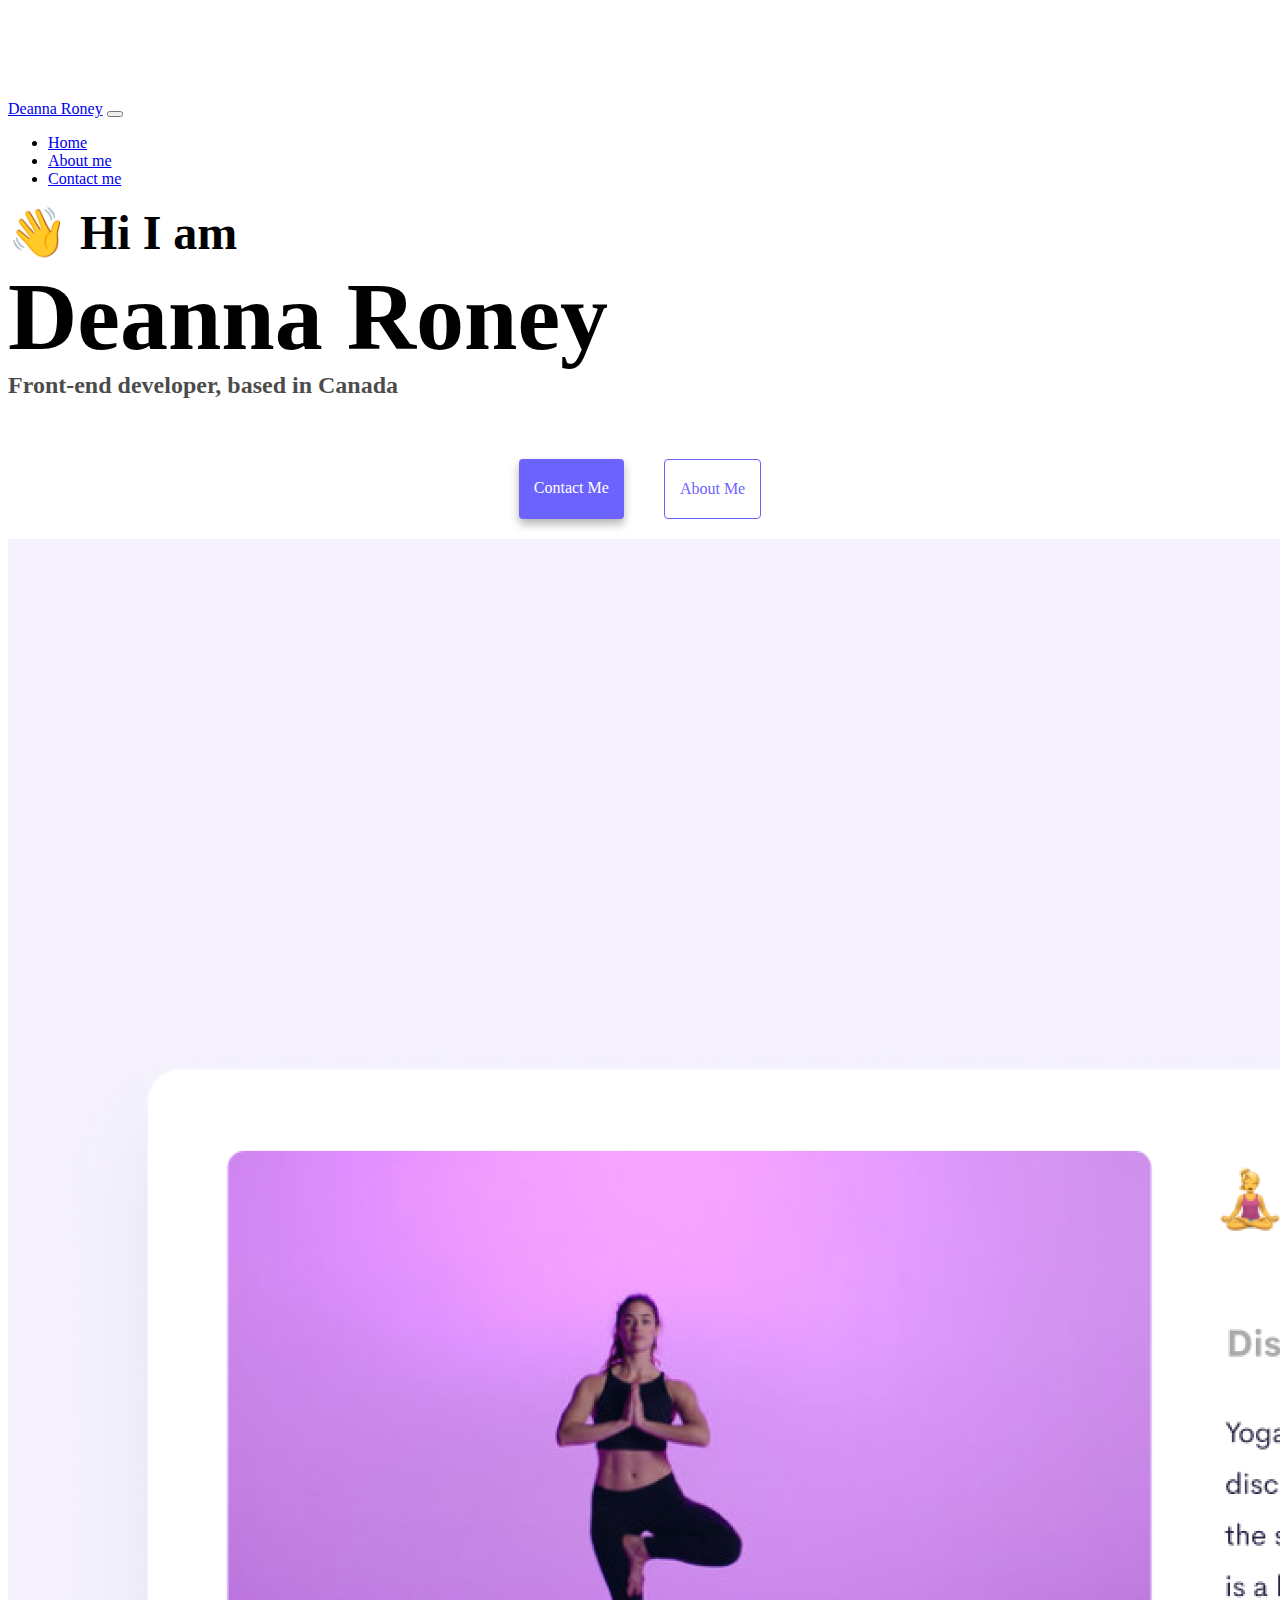
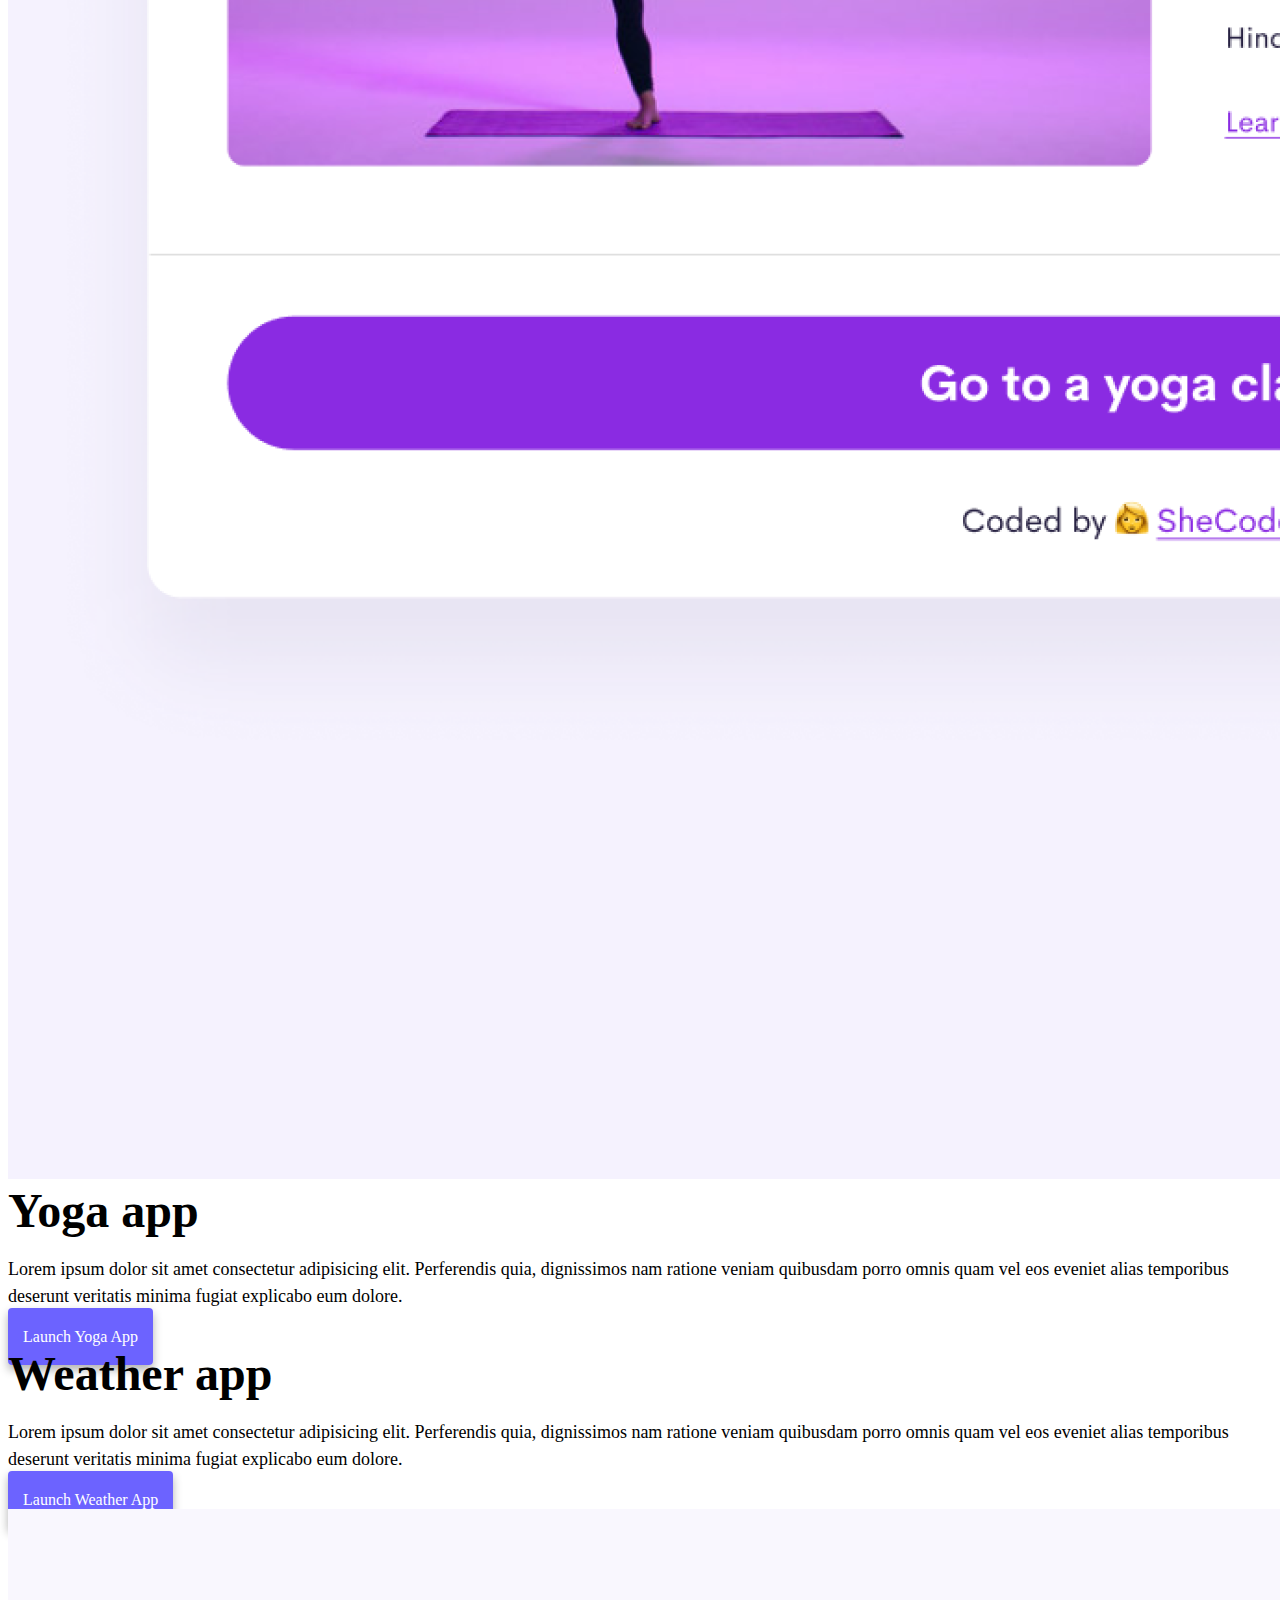
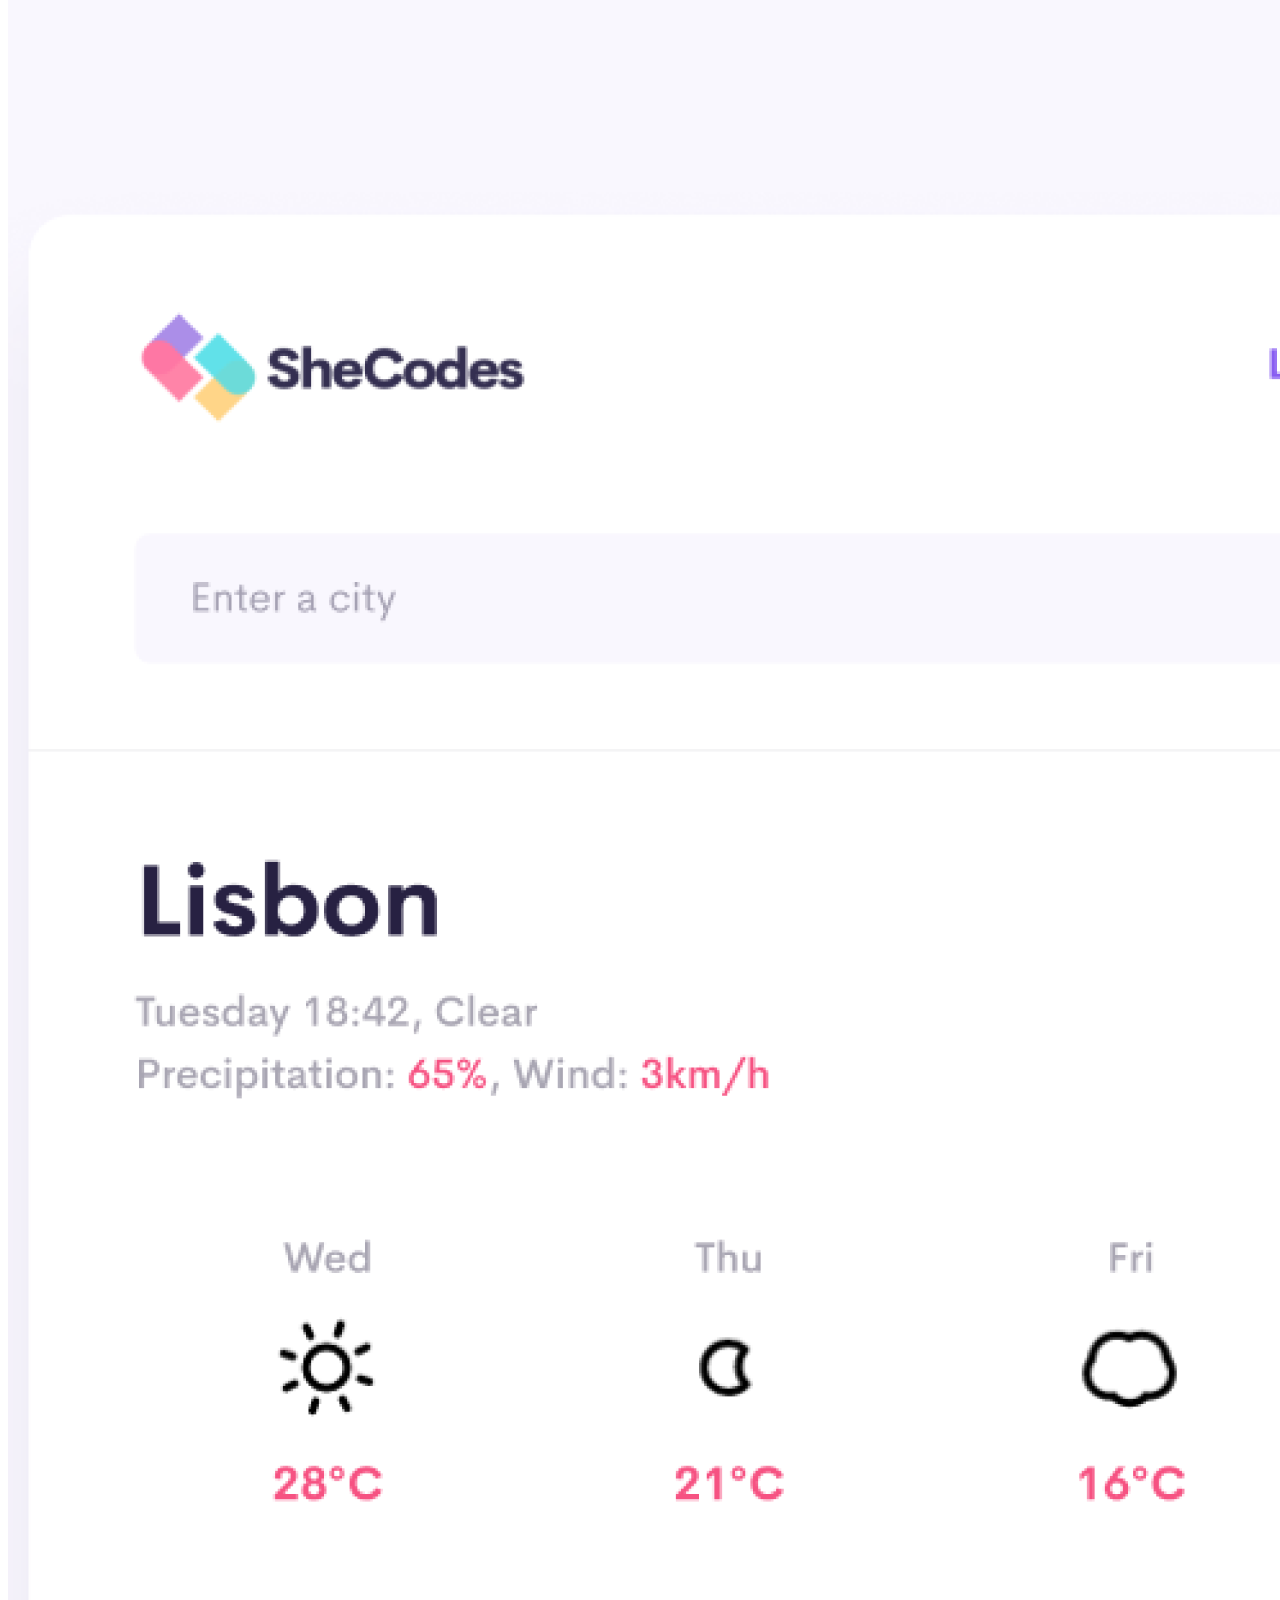
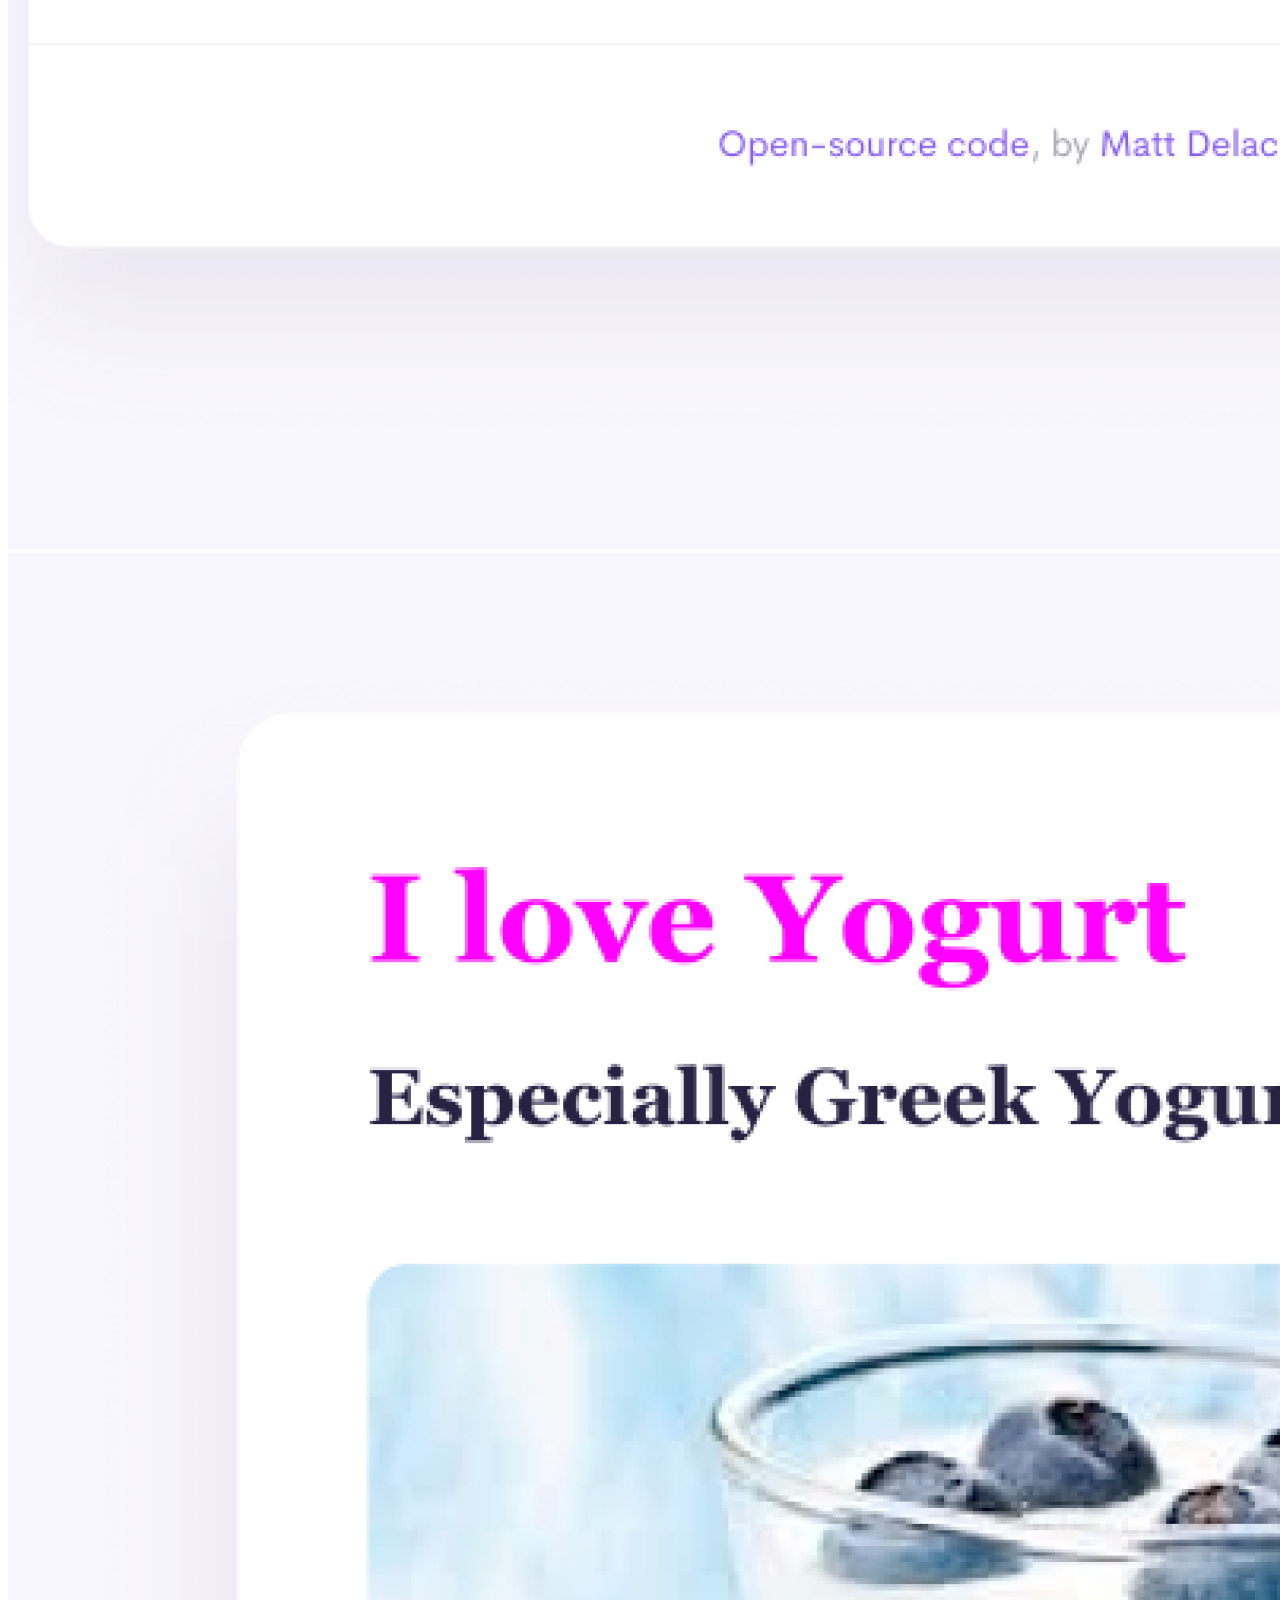
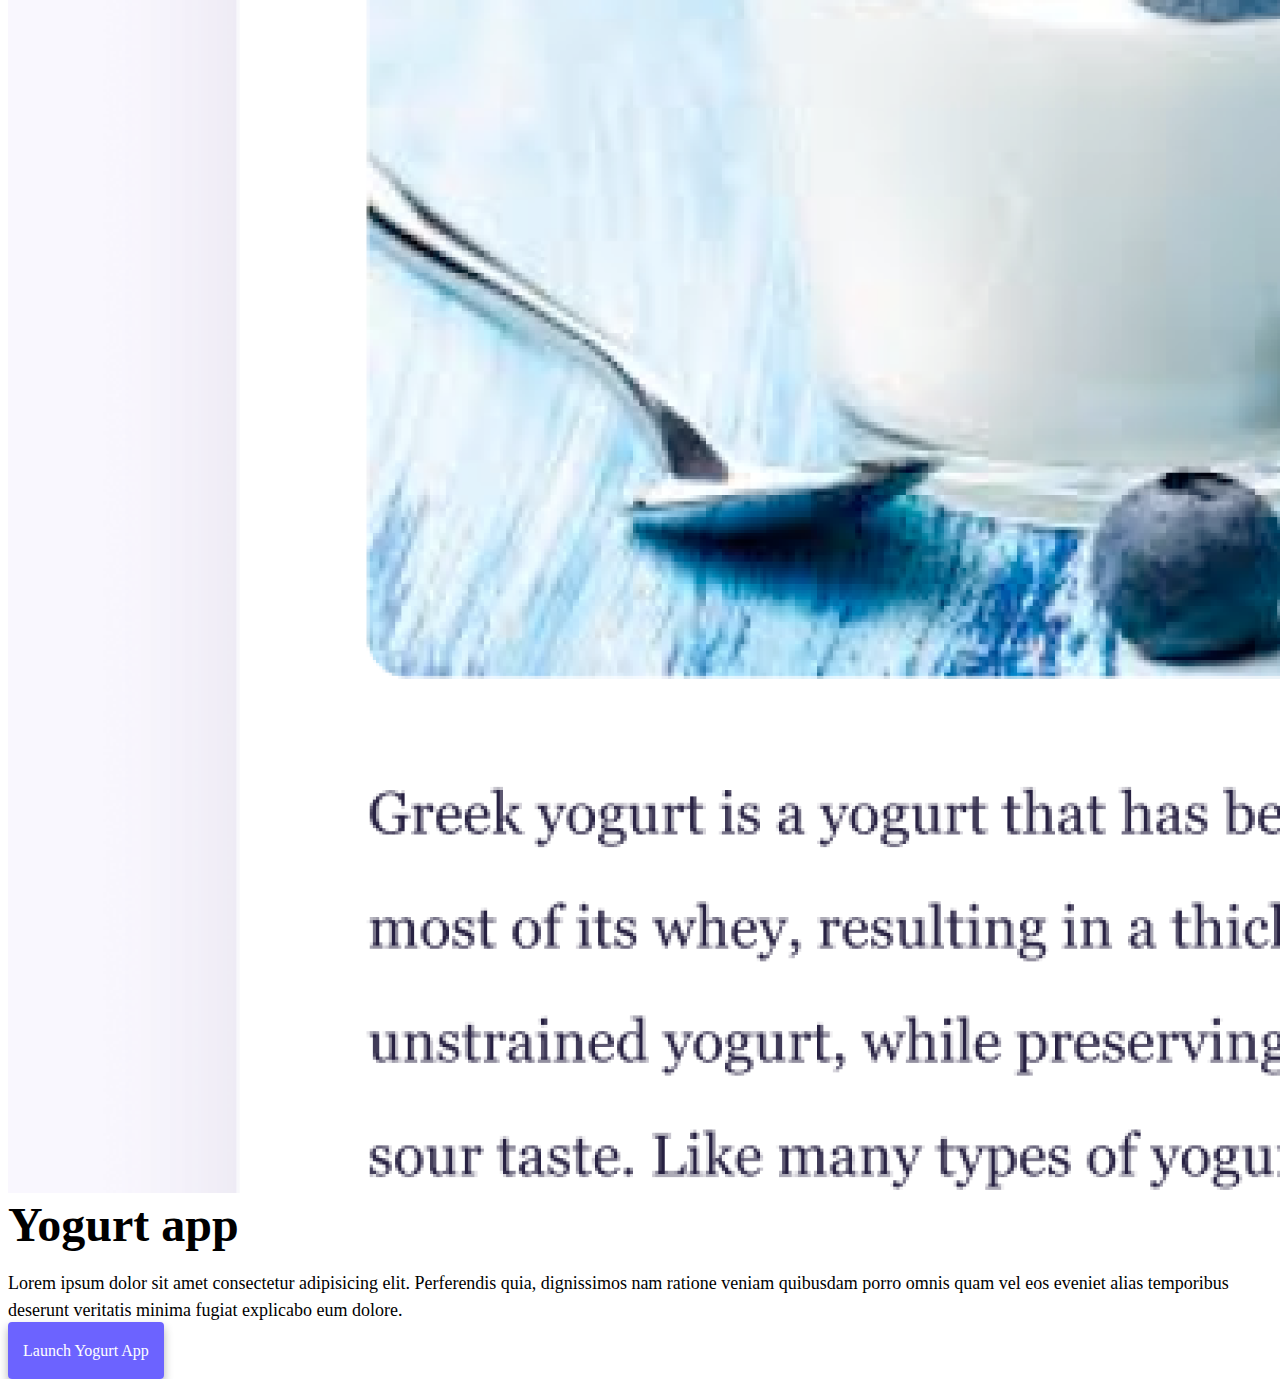
<file: index.html>
<!DOCTYPE html>
<html lang="en">
  <head>
    <meta charset="UTF-8" />
    <meta http-equiv="X-UA-Compatible" content="IE=edge" />
    <meta name="viewport" content="width=device-width, initial-scale=1.0" />
    <title>Front-End Developer Deanna Roney</title>
    <meta
      name="description"
      content="Meet front-end developer Deanna Roney and check out some of the work she had produced."
    />
    <link
      href="https://cdn.jsdelivr.net/npm/bootstrap@5.0.0-beta2/dist/css/bootstrap.min.css"
      rel="stylesheet"
      integrity="sha384-BmbxuPwQa2lc/FVzBcNJ7UAyJxM6wuqIj61tLrc4wSX0szH/Ev+nYRRuWlolflfl"
      crossorigin="anonymous"
    />
    <script
      src="https://cdn.jsdelivr.net/npm/bootstrap@5.0.0-beta2/dist/js/bootstrap.bundle.min.js"
      integrity="sha384-b5kHyXgcpbZJO/tY9Ul7kGkf1S0CWuKcCD38l8YkeH8z8QjE0GmW1gYU5S9FOnJ0"
      crossorigin="anonymous"
    ></script>
    <link rel="stylesheet" href="style.css" />
  </head>
  <body>
    <nav class="navbar navbar-expand-lg navbar-light bg-light fixed-top">
      <div class="container">
        <a class="navbar-brand" href="index.html">Deanna Roney</a>
        <button
          class="navbar-toggler"
          type="button"
          data-bs-toggle="collapse"
          data-bs-target="#navbarNav"
          aria-controls="navbarNav"
          aria-expanded="false"
          aria-label="Toggle navigation"
        >
          <span class="navbar-toggler-icon"></span>
        </button>
        <div class="collapse navbar-collapse" id="navbarNav">
          <ul class="navbar-nav">
            <li class="nav-item">
              <a
                class="nav-link active"
                aria-current="page"
                href="index.html"
                title="We're here"
                >Home</a
              >
            </li>
            <li class="nav-item">
              <a class="nav-link" href="about.html" title="Learn more about me!"
                >About me
              </a>
            </li>
            <li class="nav-item">
              <a
                class="nav-link"
                href="about.html#contact"
                title="Get in touch!"
                >Contact me</a
              >
            </li>
          </ul>
        </div>
      </div>
    </nav>
    <h2 class="text-center">👋 Hi I am</h2>
    <h1 class="text-center">Deanna Roney</h1>
    <h3 class="text-center">Front-end developer, based in Canada</h3>
    <div class="navigation-links mb-5">
      <a href="about.html#contact" class="primary-link">Contact me</a>
      <a href="about.html" class="secondary-link">About me</a>
    </div>
    <div class="container">
      <div class="row">
        <div class="col-6">
          <img
            src="images/yoga.png"
            class="img-fluid rounded"
            alt="Yoga App preview"
            id="home-image"
          />
        </div>
        <div class="col-12 col-sm-6">
         
            <h2 class="mb-3">Yoga app</h2>
            <p>
              Lorem ipsum dolor sit amet consectetur adipisicing elit.
              Perferendis quia, dignissimos nam ratione veniam quibusdam porro
              omnis quam vel eos eveniet alias temporibus deserunt veritatis
              minima fugiat explicabo eum dolore.
            </p>
          </div>
          <div class="mt-5">
            <a href="#" class="primary-link" title="let's do yoga!"
              >Launch Yoga App</a
            >
          </div>
        </div>
      </div>
      <div class="row mt-5">
        <div class="col-12 col-sm-6">
          
            <h2 class="mb-3">Weather app</h2>
            <p>
              Lorem ipsum dolor sit amet consectetur adipisicing elit.
              Perferendis quia, dignissimos nam ratione veniam quibusdam porro
              omnis quam vel eos eveniet alias temporibus deserunt veritatis
              minima fugiat explicabo eum dolore.
            </p>
          </div>
          <div class="mt-5">
            <a href="#" class="primary-link" title="Go to the weather!"
              >Launch Weather App</a
            >
          </div>
        </div>
        <div class="col-6">
          <img
            src="images/weather.png"
            class="img-fluid rounded"
            alt="Weather app preview"
            id="home-image"
          />
        </div>
      </div>
      <div class="row mt-5">
        <div class="col-6">
          <img
            src="images/yogurt.png"
            class="img-fluid rounded"
            alt="Yogurt app preview"
            id="home-image"
          />
        </div>
        <div class="col-12 col-sm-6">
          
            <h2 class="mb-3">Yogurt app</h2>
            <p>
              Lorem ipsum dolor sit amet consectetur adipisicing elit.
              Perferendis quia, dignissimos nam ratione veniam quibusdam porro
              omnis quam vel eos eveniet alias temporibus deserunt veritatis
              minima fugiat explicabo eum dolore.
            </p>
          </div>
          <div class="mt-5">
            <a href="#" class="primary-link" title="Yum! Yogurt!"
              >Launch Yogurt App</a
            >
          </div>
        </div>
      </div>
    </div>
  </body>
</html>
</file>
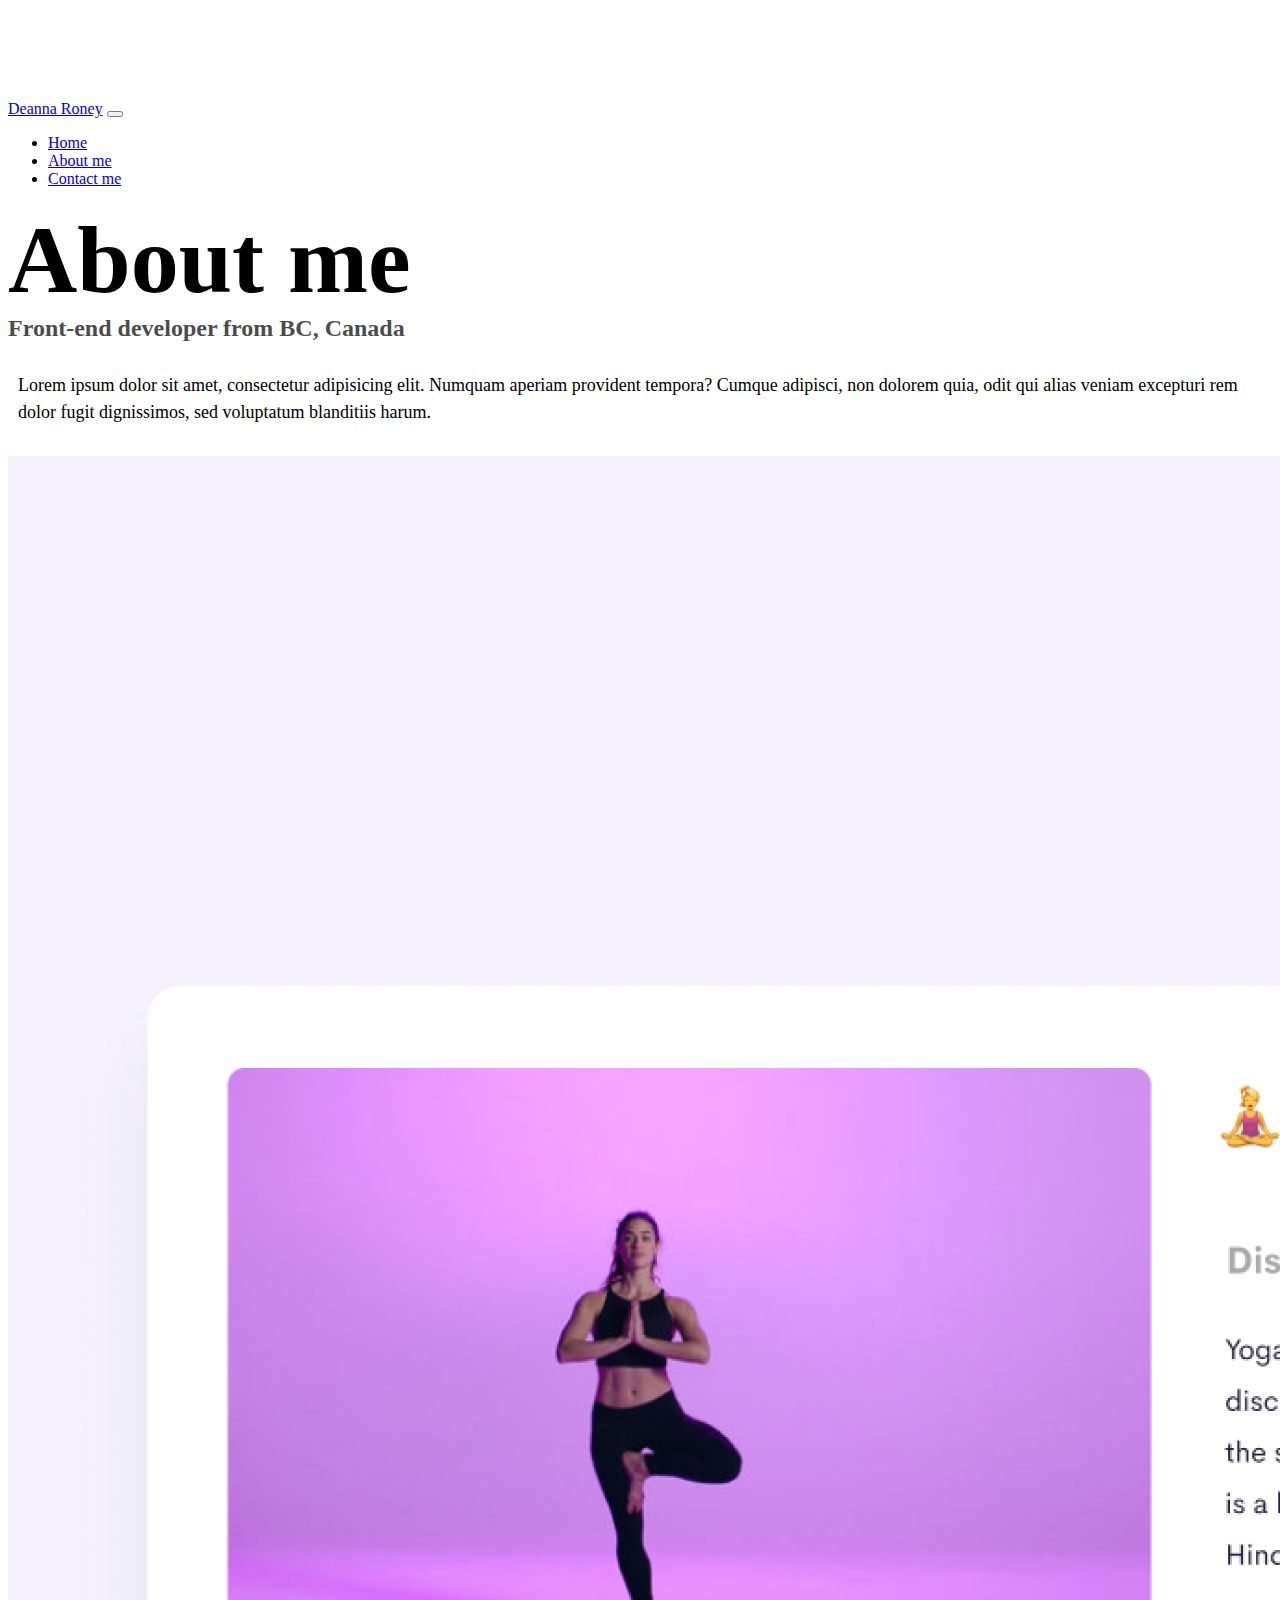
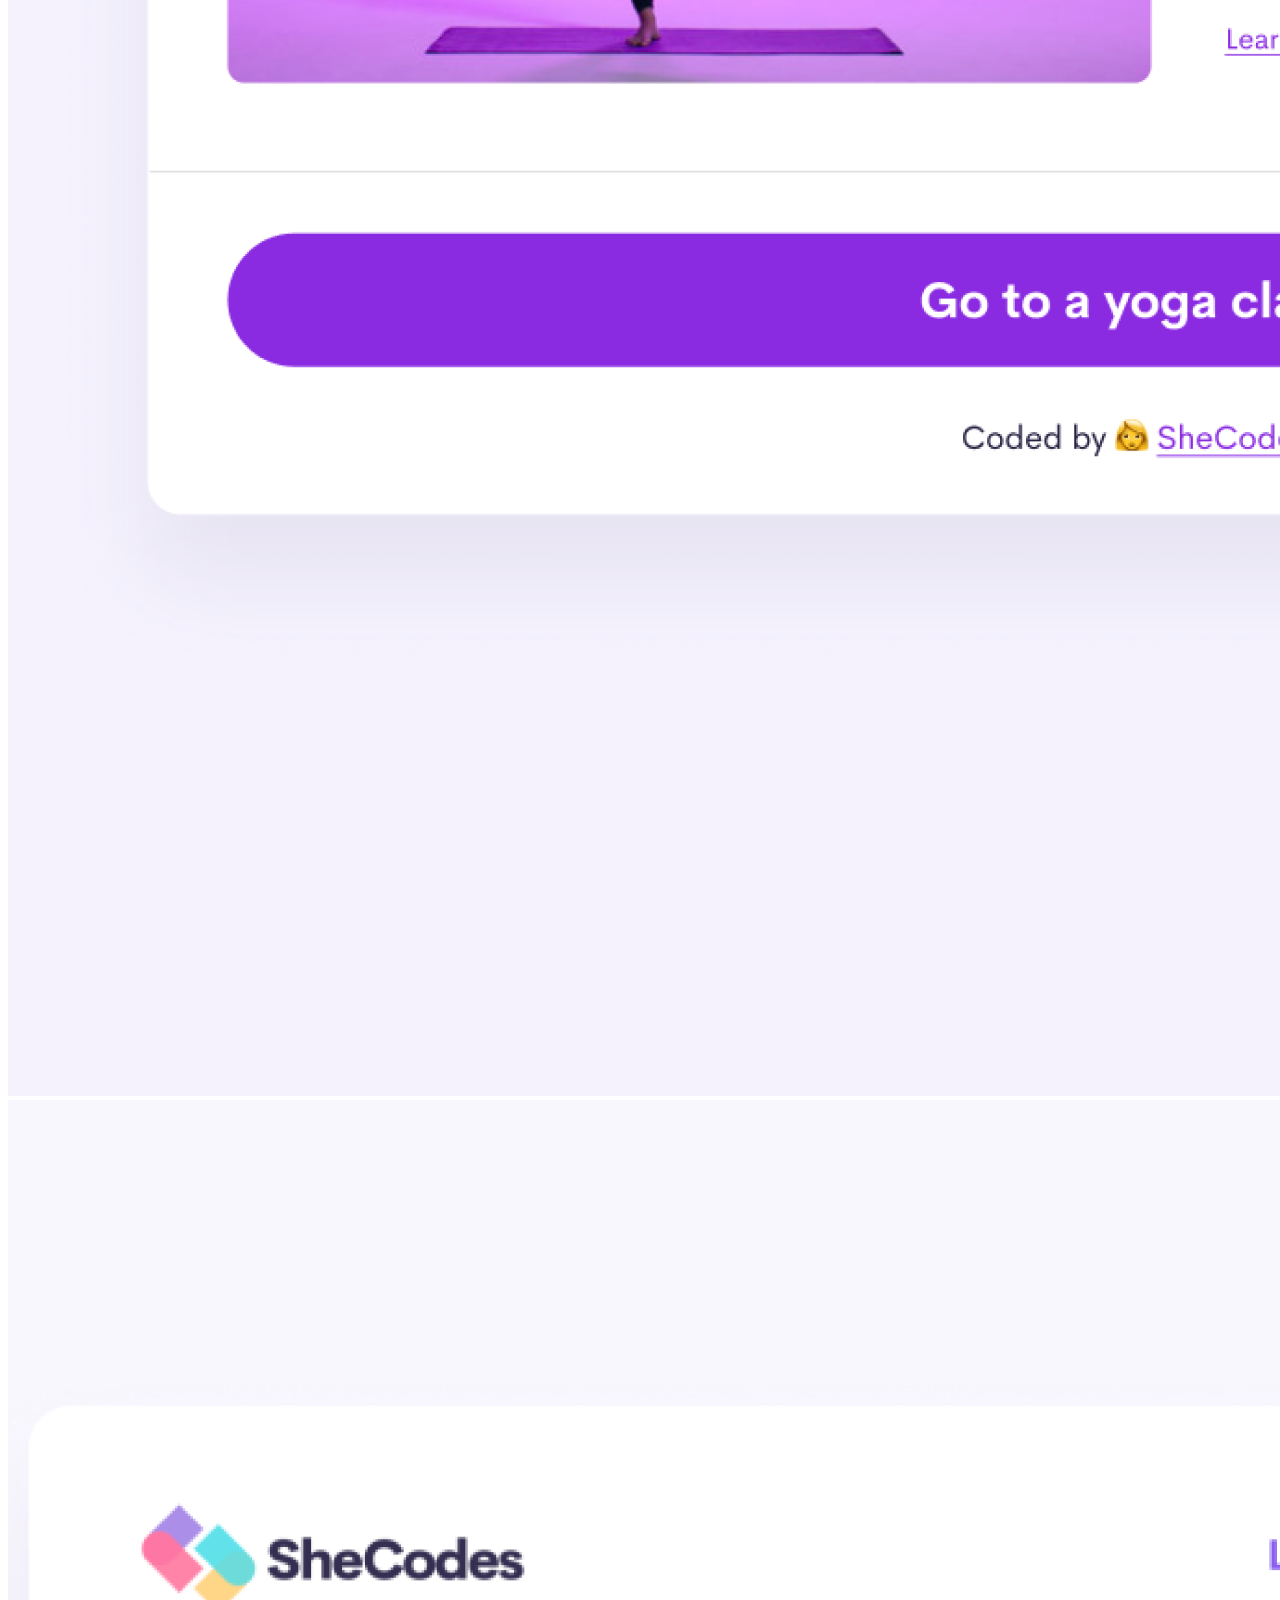
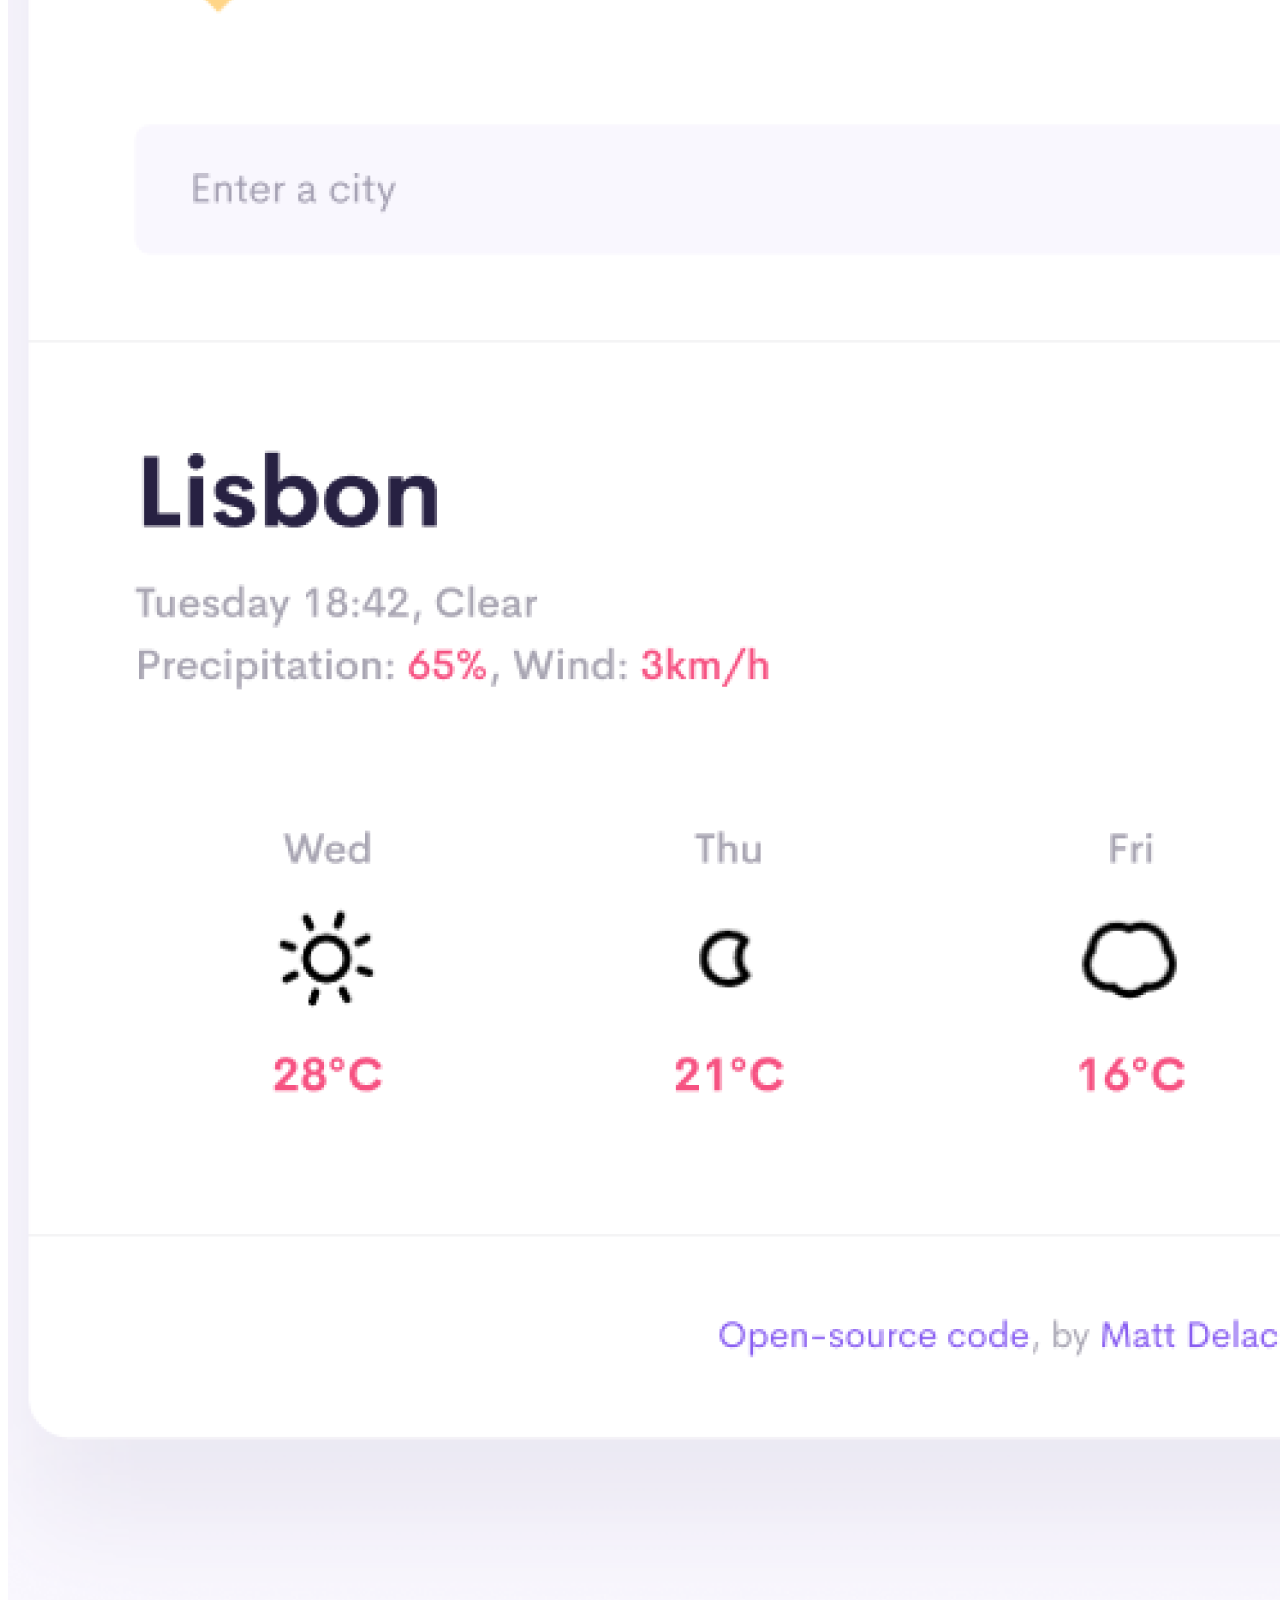
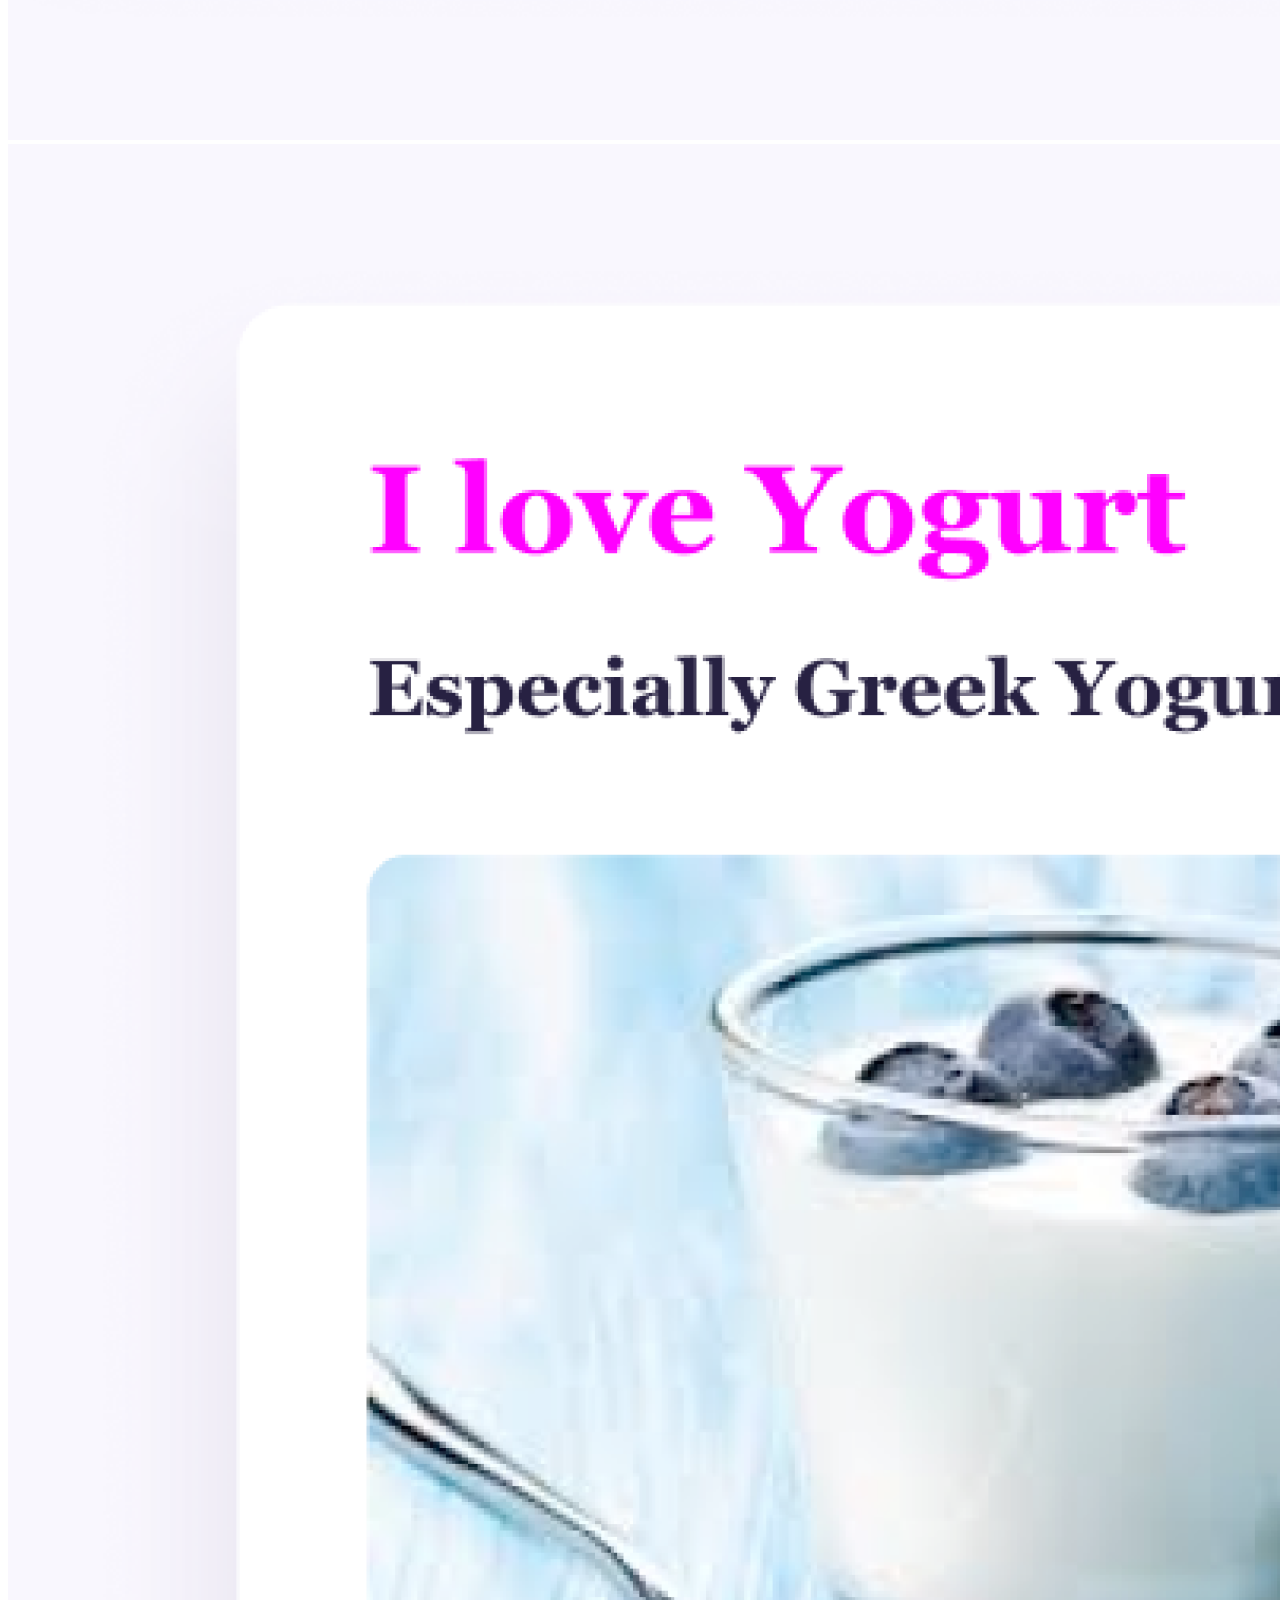
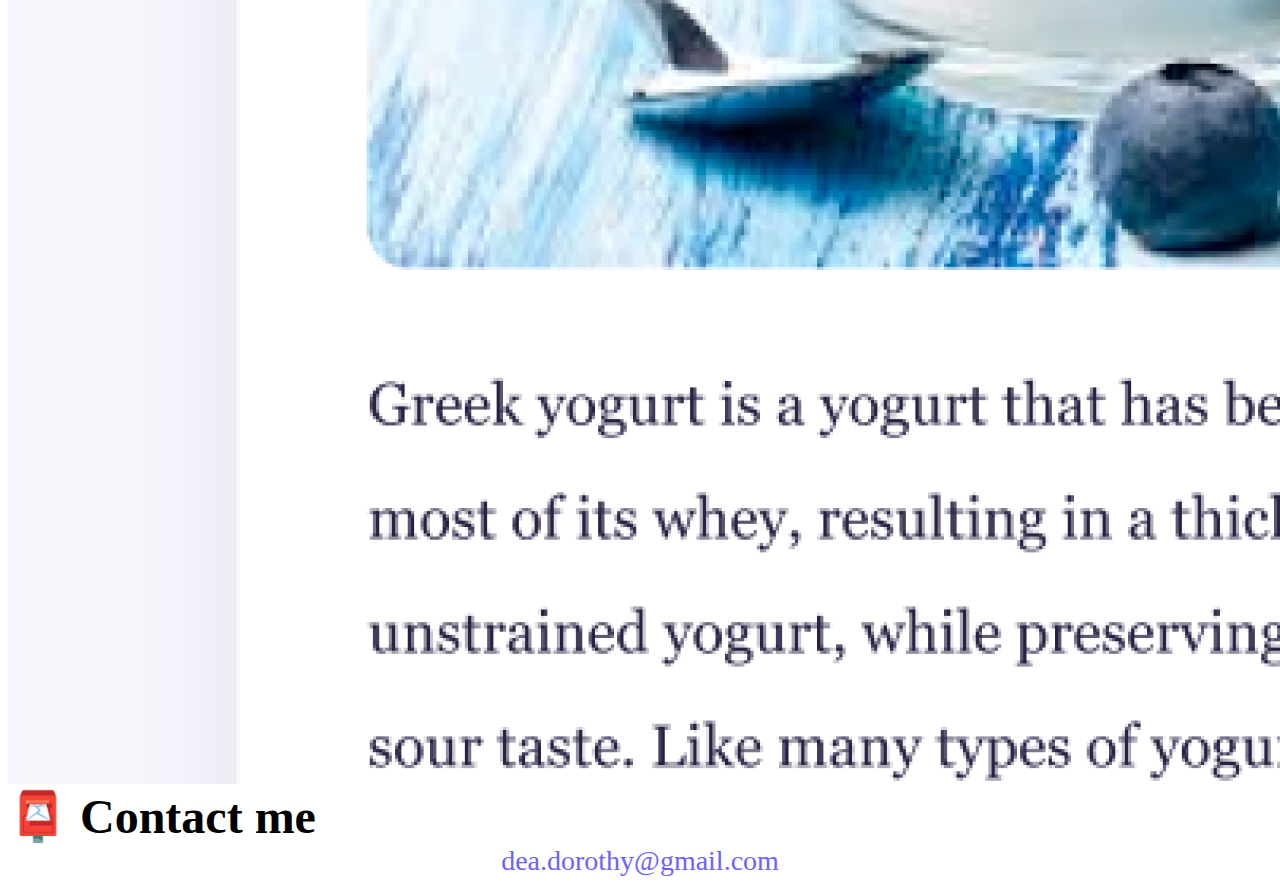
<file: about.html>
<!DOCTYPE html>
<html lang="en">
  <head>
    <meta charset="UTF-8" />
    <meta http-equiv="X-UA-Compatible" content="IE=edge" />
    <meta name="viewport" content="width=device-width, initial-scale=1.0" />
    <link
      href="https://cdn.jsdelivr.net/npm/bootstrap@5.0.0-beta2/dist/css/bootstrap.min.css"
      rel="stylesheet"
      integrity="sha384-BmbxuPwQa2lc/FVzBcNJ7UAyJxM6wuqIj61tLrc4wSX0szH/Ev+nYRRuWlolflfl"
      crossorigin="anonymous"
    />
    <script
      src="https://cdn.jsdelivr.net/npm/bootstrap@5.0.0-beta2/dist/js/bootstrap.bundle.min.js"
      integrity="sha384-b5kHyXgcpbZJO/tY9Ul7kGkf1S0CWuKcCD38l8YkeH8z8QjE0GmW1gYU5S9FOnJ0"
      crossorigin="anonymous"
    ></script>
    <link rel="stylesheet" href="style.css" />
    <title>About Developer Deanna Roney</title>
    <meta
      name="description"
      content="See what projects front-end developer Deanna has been working on."
    />
  </head>
  <body>
    <nav class="navbar navbar-expand-lg navbar-light bg-light fixed-top">
      <div class="container">
        <a class="navbar-brand" href="index.html">Deanna Roney</a>
        <button
          class="navbar-toggler"
          type="button"
          data-bs-toggle="collapse"
          data-bs-target="#navbarNav"
          aria-controls="navbarNav"
          aria-expanded="false"
          aria-label="Toggle navigation"
        >
          <span class="navbar-toggler-icon"></span>
        </button>
        <div class="collapse navbar-collapse" id="navbarNav">
          <ul class="navbar-nav">
            <li class="nav-item">
              <a
                class="nav-link"
                aria-current="page"
                href="index.html"
                title="Going Home"
                >Home</a
              >
            </li>
            <li class="nav-item">
              <a class="nav-link active" href="about.html" title="We're here"
                >About me</a
              >
            </li>
            <li class="nav-item">
              <a
                class="nav-link"
                href="about.html#contact"
                title="Get in touch!"
                >Contact me</a
              >
            </li>
          </ul>
        </div>
      </div>
    </nav>
    <h1 class="text-center">About me</h1>
    <h3 class="text-center">Front-end developer from BC, Canada</h3>
    <div class="about-paragraphs text-center">
      <p>
        Lorem ipsum dolor sit amet, consectetur adipisicing elit. Numquam
        aperiam provident tempora? Cumque adipisci, non dolorem quia, odit qui
        alias veniam excepturi rem dolor fugit dignissimos, sed voluptatum
        blanditiis harum.
      </p>
    </div>
    <div class="container">
      <div class="row">
        <div class="col-sm-4">
          <img
            src="images/yoga.png"
            class="img-fluid p-2 shadow rounded"
            alt="yoga app"
          />
        </div>
        <div class="col-sm-4">
          <img
            src="images/weather.png"
            class="img-fluid p-2 shadow rounded"
            alt="weather app"
          />
        </div>
        <div class="col-sm-4">
          <img
            src="images/yogurt.png"
            class="img-fluid p-2 shadow rounded"
            alt="yogurt app"
          />
        </div>
      </div>
    </div>
    <div id="contact" class="mt-5">
      <h2 class="text-center">📮 Contact me</h2>
      <a href="mailto:dea.dorothy@gmail.com" class="email-link">
        dea.dorothy@gmail.com
      </a>
    </div>
  </body>
</html>
</file>
<file: style.css>
:root {
  --primary-color: #6c63ff;
  --secondary-color: #f5f2fe;
  --box-shadow: 0 5px 10px rgba(0, 0, 0, 0.3);
}

body {
  margin-top: 100px;
}

h1,
h2,
h3 {
  margin: 0;
}

h1 {
  font-size: 96px;
}

h2 {
  font-size: 48px;
}

h3 {
  font-size: 24px;
  opacity: 0.7;
}

p {
  font-size: 18px;
  line-height: 1.5;
}

.navigation-links {
  display: flex;
  margin-top: 40px;
  justify-content: center;
}

.navigation-links a {
  margin: 20px;
}

.primary-link {
  border-radius: 4px;
  padding: 20px 15px;
  text-decoration: none;
  text-transform: capitalize;
  background: var(--primary-color);
  box-shadow: var(--box-shadow);
  color: white;
}

.secondary-link {
  border-radius: 4px;
  padding: 20px 15px;
  text-decoration: none;
  text-transform: capitalize;
  color: var(--primary-color);
  border: 1px solid var(--primary-color);
}

.homepage-link {
  color: var(--primary-color);
  text-align: center;
  display: block;
}

.about-paragraphs {
  margin: 30px 0;
}

.about-paragraphs p {
  margin: 10px;
}

.email-link {
  display: flex;
  justify-content: center;
  color: var(--primary-color);
  font-size: 28px;
  text-decoration: none;
}

.email-link:hover {
  text-decoration: underline;
}

@media (max-width: 578px) {
  #home-image {
    display: none;
  }
  
}
</file>
